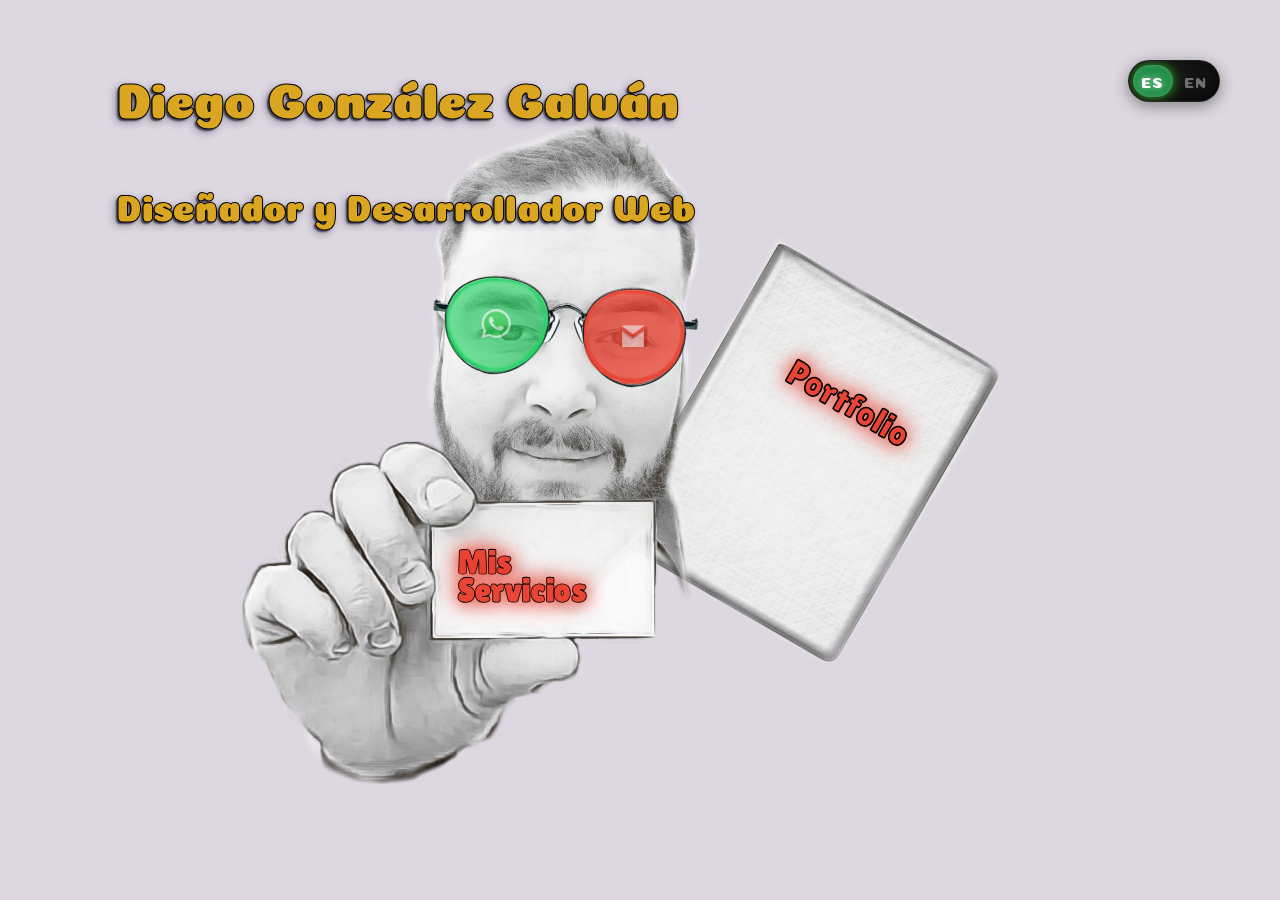
<file: index.html>
<!DOCTYPE html>
<html lang="es">
<head>
    <meta charset="UTF-8">
    <meta name="viewport" content="width=device-width, initial-scale=1.0">
  <link rel="preconnect" href="https://fonts.googleapis.com">
<link rel="preconnect" href="https://fonts.gstatic.com" crossorigin>
<link href="https://fonts.googleapis.com/css2?family=Coiny&family=Inter:ital,opsz,wght@0,14..32,100..900;1,14..32,100..900&family=Lilita+One&family=Outfit:wght@100..900&family=Sora:wght@100..800&display=swap" rel="stylesheet">
    <title>Diego Dev | Diseñador y Desarrollador Web</title>
    <link rel="icon" type="image/png" href="images/logo.png">
    <link rel="stylesheet" href="style.css">
</head>
<body>

<div class="tit">
<h1>Diego 
    González Galván</h1>
<h2>Diseñador
     y Desarrollador Web</h2>
</div>
<div class="lang-switch">
  <input type="checkbox" id="langToggle">
  <label for="langToggle" class="switch">
    <span id="es" class="text es">ES</span>
    <span id="en" class="text en">EN</span>
    <span class="knob"></span>
  </label></div>

<div class="wrapper">
    <div class="mainp"><img src="images/photomania.png" alt=""></div>
    <div class="frame"><img src="images/metal-frame2.png" alt=""></div>
    <div class="greenl" id="greenl2"><img id="watAppL" src="images/WhatsApp_icon.png" alt=""></div>
    <div class="redl" id="redl2"><img id="gmaiLog" src="images/Gmail_Icon (1).png" alt=""></div>
</div>
<div class="hand2">
<div class="hand"><img src="images/hand.png" alt=""></div>
<div id="servicii" class="servici"> <h1>Mis Servicios</h1></div>
</div>

<div id="portfoli" class="portfo">
    <h1 id="portTit" class="porti">Portfolio</h1>
    <img id="foto" src="images/port1.png" alt="">
</div>


<div id="servicios2" class="servicios">

<div id = "missServ" class="misServ"><h1>Mis Servicios</h1></div>
<br>

    <div id="colili" class="coli">
            <div class="emailCol">
                <img src="images/side/email.png" alt="">
                <h3>Correo con dominio</h3>
            </div>
            <div class="domCol">
                <img src="images/side/responsive.png" alt="">
                <h3>Diseño adaptable</h3>
            </div>
            <div>
                <img src="images/side/Video.png" alt="">
                <h3>Edicion de video</h3>
            </div>
            <div>
                <img src="images/side/SEO.png" alt="">
                <h3>Optimización SEO</h3>
            </div>
    </div>

    <div id="serv2" class="serv1">
        <h1 id="titSpa1">Mi proceso</h1>
        <h3>Diseño colaborativo, único y a medida</h3>
        <div id="span1" class="ocultar1">
        <p>Cada web la construimos desde cero, trabajando con vos desde el primer momento. 
            Me interesa entender qué hacés, cómo lo hacés y qué querés transmitir para cubrir tus necesidades,
            brindar comodidades y ayudar a impulsar tu proyecto, negocio o emprendimiento.</p>
        
        <p>A partir de ahí comenzaremos con un diseño artesanal, práctico y personalizado,
             sin plantillas genéricas, IA o librerías,
             adaptado para ser fluido y cambiar dependiendo del dispositivo en que sea visto.</p>
        
        <p>Cuando tenga una primera versión lista, la evaluaremos juntos. 
            Te apoyaré con mi asesoría para que tu sitio web sea exitoso, 
            destaque y sea práctico y útil para los usuarios. 
            Pero es tu proyecto y tendrás siempre la última palabra sin cuestionamientos.</p>
        
        <p>Este proceso es sin costo inicial. 
            No será hasta que el sitio web cumpla con todas tus expectativas y necesidades, 
            puedas probarlo y estés completamente conforme y listo para lanzarlo es que se abonará el pago.</p>
        
        <p>Una vez recibido el pago, la página se lanzará con el dominio que elijas (“.com” “.uy” “.net”) 
            y recibirás una cuenta de correo oficial con el nombre de tu proyecto, negocio o emprendimiento 
            para darle una imagen más formal y organizada a tu negocio  
            (“reservas@tunegocio.com”, “info@tunegocio.com”).</p>
        
        <p>Todo ésto se hace con un pago único e inclusivo, previamente acordado,
             y dependiendo de la complejidad del sitio web.</p>
        
        <p>A partir de aquí, con la página ya en uso,
             contarás con 3 meses de soporte y mantenimiento incluidos.
              Al finalizar este periodo, tendrás la opción de continuar 
              con el servicio con el abono de una cuota trimestral.</p> 
            </div> 
              
   
   
            <div id="btnDiv1"> <input type="button" id="btnS1" class="btnSpa" value="Expandir ▼"> </div>

  <br>
  <br>
    <h1 id="titSpa2">¿Por qué tu negocio necesita una página web?</h1>
        <h3>La diferencia entre ser visto y ser tomado en serio</h3>
        <div id="span2" class="ocultar1">
        <p>Hoy en día, la mayoría de las personas busca productos y
             servicios en internet antes de tomar una decisión. 
             Si tu negocio no está ahí,
             estás perdiendo oportunidades todos los días.</p>
        
        <p>Pero una página web no es solo “presencia”:
         es una herramienta de trabajo que puede simplificar y
         potenciar tu negocio.</p>
        
        <p>Cuando tenga una primera versión lista, la evaluaremos juntos. 
            Te apoyaré con mi asesoría para que tu sitio web sea exitoso, 
            destaque y sea práctico y útil para los usuarios. 
            Pero es tu proyecto y tendrás siempre la última palabra sin cuestionamientos.</p>
        
        <p>Podés usarla para organizar turnos con una agenda online,
            mostrar disponibilidad en tiempo real,
            gestionar consultas automáticamente o incluso organizar y
            gestionar tu oferta de productos y servicios. 
            Para un café o restaurante, puede incluir menús actualizados y reservas. 
            Para un profesional independiente, permite agendar clientes sin idas y vueltas. 
            Para un emprendimiento de venta, facilita mostrar productos y mantener cierto control del stock.
        </p>
        
        <p>Esto no solo mejora tu organización, 
            también mejora la experiencia del cliente: 
            todo es más claro, más rápido y más cómodo.
        </p>
        
        <p>Además, una página web es una base sólida para hacer marketing. 
            Te permite aparecer en buscadores como Google, 
            atraer nuevos clientes de forma constante y
            dirigir tráfico desde redes sociales hacia un espacio propio,
            donde vos controlas el mensaje, la imagen y la experiencia.
        </p>
        
        <p>Y hay algo igual de importante: la percepción.
        </p> 

        <p>Un negocio con página web propia transmite:
        </p>

        <p>Un negocio con página web propia transmite:
        </p>

        <ul>
            <li>Mayor profesionalismo</li>
            <li>Más seriedad</li>
            <li>Más confianza</li>
        </ul>

        <p>No es lo mismo un negocio que solo existe en redes sociales 
        que uno que tiene su propio sitio, con su identidad, 
        su información clara y su presencia bien definida. 
        La diferencia en cómo es percibido por un cliente puede ser decisiva.
        </p>

        <p>En un mercado cada vez más competitivo, 
        tener una web no es solo una ventaja, es una necesidad. 
        Es una forma de destacarse, construir prestigio y 
        mostrar que tu proyecto es real, sólido y confiable.
        </p>

        <p>En definitiva, una página web no es solo “tener algo online”, 
        sino contar con una herramienta que organiza, comunica, vende y
        trabaja para vos las 24 horas.
        </p>

            </div> 
              
   

    <div id="btnDiv2"> <input type="button" id="btnS2" class="btnSpa" value="Expandir ▼"> </div>

  <br>
  <br>
    <h1 id="titSpa3">¿Cuanto me costaría una página web?</h1>
        <h3>Desde $6500</h3>
        <div id="span3" class="ocultar1">
        
            <p>El proceso está pensado para que puedas avanzar con 
            seguridad y sin compromisos innecesarios desde el inicio.
            </p>

            <p>El desarrollo comienza sin costo inicial. 
            Vas a poder ver y probar tu página en funcionamiento, 
            y recién cuando estés conforme con el resultado final y
            listo para utilizarla, se realiza el pago.
            </p>

            <p>El precio base para una página web es de $6500 o $161.
            Este valor puede ajustarse según la complejidad del proyecto y
            el tiempo de trabajo requerido, algo que se define previamente de forma clara.
            </p>

            <p>Además, una vez que la página está en funcionamiento,
            existe la opción de continuar con el servicio de
            mantenimiento mediante una cuota trimestral 
            desde $900 (aprox. USD 20–25).
            </p>

            <p>Este costo puede variar dependiendo del tipo de sitio 
            y sus funcionalidades, ya que algunas páginas requieren
            mayor mantenimiento, actualizaciones o soporte técnico.
            </p>

            <p>El servicio incluye:</p>

            <ul>
                <li>Configuración del dominio (.com, .uy, .net)
                </li>
                <li>
                    Correo profesional personalizado
                </li>
                <li>Diseño adaptable a celulares, tablets y computadoras
                </li>
                <li>Optimización básica para buscadores (SEO)
                </li>
                <li>3 meses de soporte, hosting, respaldo de datos y mantenimiento incluidos
                </li>
            </ul>

            </div> 
              
    <div id="btnDiv3"> <input type="button" id="btnS3" class="btnSpa" value="Expandir ▼"> </div>


    
    
<br>
  
  <br>
  <br>
  <div class="watsFin"> <div> <img id="icwa" src="images/WhatsApp_icon.png" alt=""> </div>
       <br> <h1>Deja un mensaje aquí!</h1> 
   </div>
</div>
    
  

    <script src="code.js"></script>
</body>
</html>
</file>
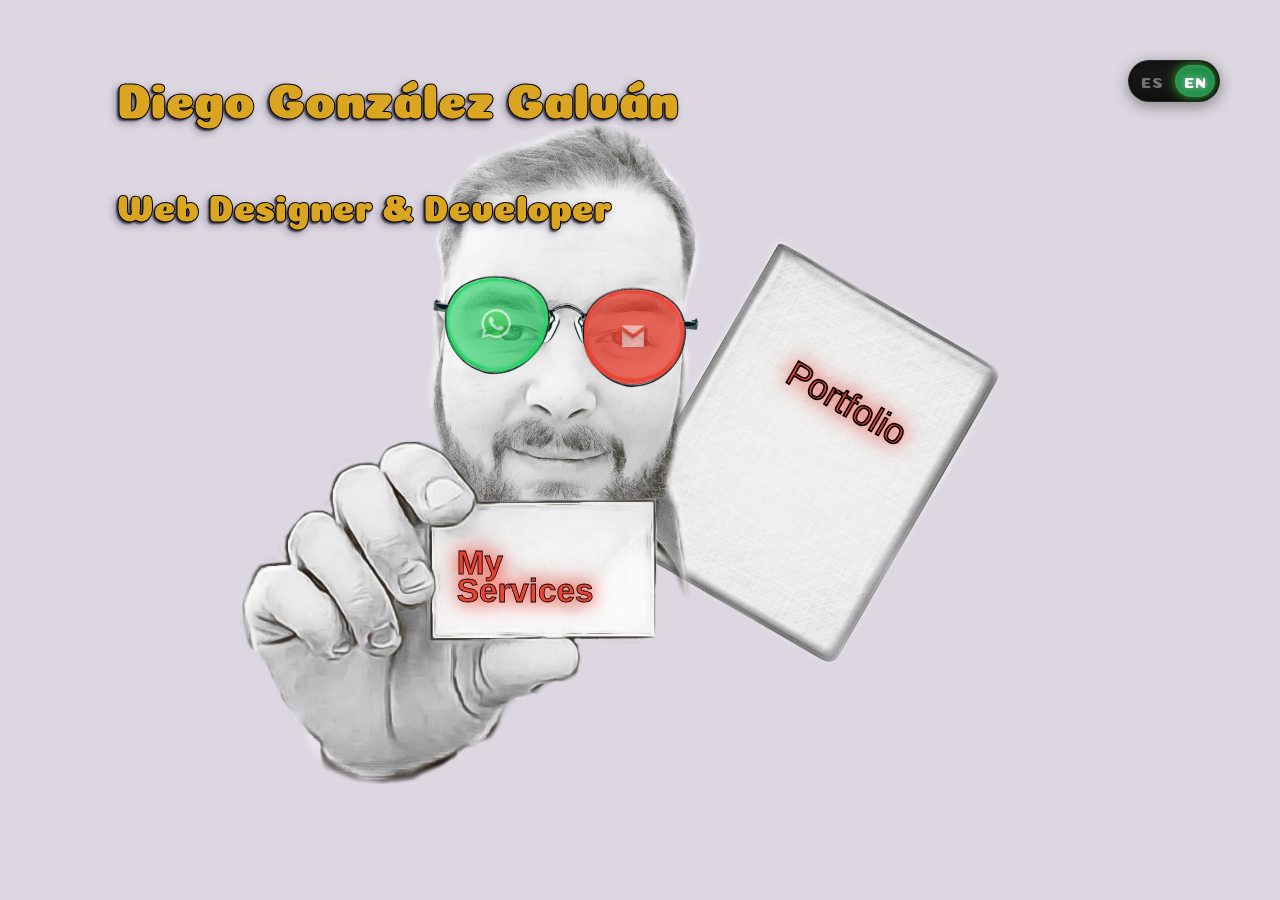
<file: indexEn.html>
<!DOCTYPE html>
<html lang="en">
<head>
    <meta charset="UTF-8">
    <meta name="viewport" content="width=device-width, initial-scale=1.0">
    <link rel="preconnect" href="https://fonts.googleapis.com">
<link rel="preconnect" href="https://fonts.gstatic.com" crossorigin>
<link href="https://fonts.googleapis.com/css2?family=Bitcount+Grid+Double:wght@100..900&family=Coiny&display=swap" rel="stylesheet">
    <title>Diego Dev | Web Designer & Developer</title>
    <link rel="icon" type="image/png" href="images/logo.png">
    <link rel="stylesheet" href="style.css">
</head>
<body>

<div class="tit">
<h1>Diego González Galván</h1>
<h2>Web Designer & Developer</h2>
</div>

<div class="wrapper">
    <div class="mainp"><img src="images/photomania.png" alt=""></div>
    <div class="frame"><img src="images/metal-frame2.png" alt=""></div>
    <div class="greenl" id="greenl2"><img id="watAppL" src="images/WhatsApp_icon.png" alt=""></div>
    <div class="redl" id="redl2"><img id="gmaiLog" src="images/Gmail_Icon (1).png" alt=""></div>
</div>
<div class="hand2">
<div class="hand"><img src="images/hand.png" alt=""></div>
<div id="servicii" class="servici"> <h1>My Services</h1></div>
</div>

<div id="portfoli" class="portfo">
    <h1 id="portTit" class="porti">Portfolio</h1>
    <img id="foto" src="images/port1.png" alt="">
</div>

<div id="servicios2" class="servicios">

<div id = "missServ" class="misServ"><h1>My Services</h1></div>
<br>

    <div id="colili" class="coli">
            <div class="emailCol">
                <img src="images/side/email.png" alt="">
                <h3>Custom Domain Email</h3>
            </div>
            <div class="domCol">
                <img src="images/side/responsive.png" alt="">
                <h3>Responsive Design</h3>
            </div>
            <div>
                <img src="images/side/Video.png" alt="">
                <h3>Video Editing</h3>
            </div>
            <div>
                <img src="images/side/SEO.png" alt="">
                <h3>SEO Optimization</h3>
            </div>
    </div>

    <div id="serv2" class="serv1">
        <h1 id="titSpa1">My Process</h1>
        <h3>Collaborative, unique and custom design</h3>
        <div id="span1" class="ocultar1">
        <p>Each website is built from scratch, working with you from the very beginning. 
            I focus on understanding what you do, how you do it, and what you want to communicate 
            in order to meet your needs, provide practical solutions, and help grow your project or business.</p>
        
        <p>From there, we move into a handcrafted, practical and fully customized design process,
             without generic templates, AI or libraries,
             ensuring the site adapts smoothly to any device it is viewed on.</p>
        
        <p>Once a first version is ready, we review it together. 
            I’ll guide you to make your website effective, 
            distinctive and user-friendly. 
            At the same time, it’s your project and you always have the final say.</p>
        
        <p>This process has no upfront cost. 
            You only pay once the website meets your expectations,
            you’ve tested it and you are fully satisfied and ready to launch.</p>
        
        <p>Once payment is completed, the website will be launched with the domain of your choice 
            (.com, .uy, .net) 
            and you will receive a professional email account for your business 
            (such as “reservations@yourbusiness.com”, “info@yourbusiness.com”).</p>
        
        <p>All of this is delivered through a single, all-inclusive payment,
             agreed in advance depending on the complexity of the project.</p>
        
        <p>After launch, you will have 3 months of support and maintenance included.
              After this period, you can continue the service with a quarterly maintenance plan.</p> 
            </div> 
              
    <div id="btnDiv1"> <input type="button" id="btnS1" class="btnSpa" value="Expand ▼"> </div>

    <h1 id="titSpa2">Why does your business need a website?</h1>
        <h3>The difference between being seen and being taken seriously</h3>
        <div id="span2" class="ocultar1">
        <p>Today, most people search for products and
             services online before making a decision. 
             If your business is not there,
             you are missing opportunities every day.</p>
        
        <p>But a website is not just “presence”:
         it is a working tool that can simplify and
         boost your business.</p>
        
        <p>Once a first version is ready, we review it together. 
            I’ll guide you to make your website effective, 
            distinctive and user-friendly. 
            At the same time, it’s your project and you always have the final say.</p>
        
        <p>You can use it to manage appointments with an online schedule,
            show real-time availability,
            automate inquiries or even organize and manage your products and services. 
            For a café or restaurant, it can include updated menus and reservations. 
            For a professional, it helps manage clients easily. 
            For an online store, it allows you to showcase products and maintain basic stock control.
        </p>
        
        <p>This not only improves your organization, 
            but also enhances the customer experience: 
            everything becomes clearer, faster and more convenient.
        </p>
        
        <p>Additionally, a website is a solid foundation for marketing. 
            It allows you to appear in search engines like Google, 
            attract new clients consistently and
            direct traffic from social media to your own space,
            where you control the message, image and experience.
        </p>
        
        <p>And just as important: perception.
        </p> 

        <p>A business with its own website conveys:
        </p>

        <p>A business with its own website conveys:
        </p>

        <ul>
            <li>Professionalism</li>
            <li>Seriousness</li>
            <li>Trust</li>
        </ul>

        <p>It is not the same to rely only on social media 
        as having your own website with a clear identity 
        and well-defined presence. 
        This difference can be decisive for potential clients.
        </p>

        <p>In today’s competitive market, 
        having a website is not just an advantage, it is a necessity. 
        It helps you stand out, build prestige and 
        show that your business is real and reliable.
        </p>

        <p>In short, a website is not just “being online”, 
        but having a tool that organizes, communicates, sells and
        works for you 24/7.
        </p>

            </div> 
              
   

    <div id="btnDiv2"> <input type="button" id="btnS2" class="btnSpa" value="Expand ▼"> </div>

    <h1 id="titSpa3">How much would a website cost me?</h1>
        <h3>Starting from $6500</h3>
        <div id="span3" class="ocultar1">
        
            <p>The process is designed so you can move forward 
            with confidence and without unnecessary commitments from the start.
            </p>

            <p>Development begins with no upfront cost. 
            You will be able to see and test your website, 
            and only once you are satisfied and ready to use it,
            the payment is made.
            </p>

            <p>The base price for a website is $6500 or $161.
            This may vary depending on the complexity of the project
            and the estimated development time, defined in advance.
            </p>

            <p>After launch,
            you can continue with a maintenance plan
            starting from $900 quarterly (approx. USD 20–25).
            </p>

            <p>This cost may vary depending on the type of website 
            and its features, as some require more updates,
            support or technical maintenance.
            </p>

            <p>The service includes:</p>

            <ul>
                <li>Domain setup (.com, .uy, .net)
                </li>
                <li>
                    Professional email
                </li>
                <li>Responsive design for mobile, tablet and desktop
                </li>
                <li>Basic SEO optimization
                </li>
                <li>3 months of support, hosting, backups and maintenance included
                </li>
            </ul>

            </div> 
              
    <div id="btnDiv3"> <input type="button" id="btnS3" class="btnSpa" value="Expand ▼"> </div>


    
    </div>


    <div class="lang-switch">
  <input type="checkbox" id="langToggle">
  <label for="langToggle" class="switch">
    <span id="es" class="text es">ES</span>
    <span id="en" class="text en">EN</span>
    <span class="knob"></span>
  </label>
</div>
    <script src="code.js"></script>
</body>
</html>
</file>
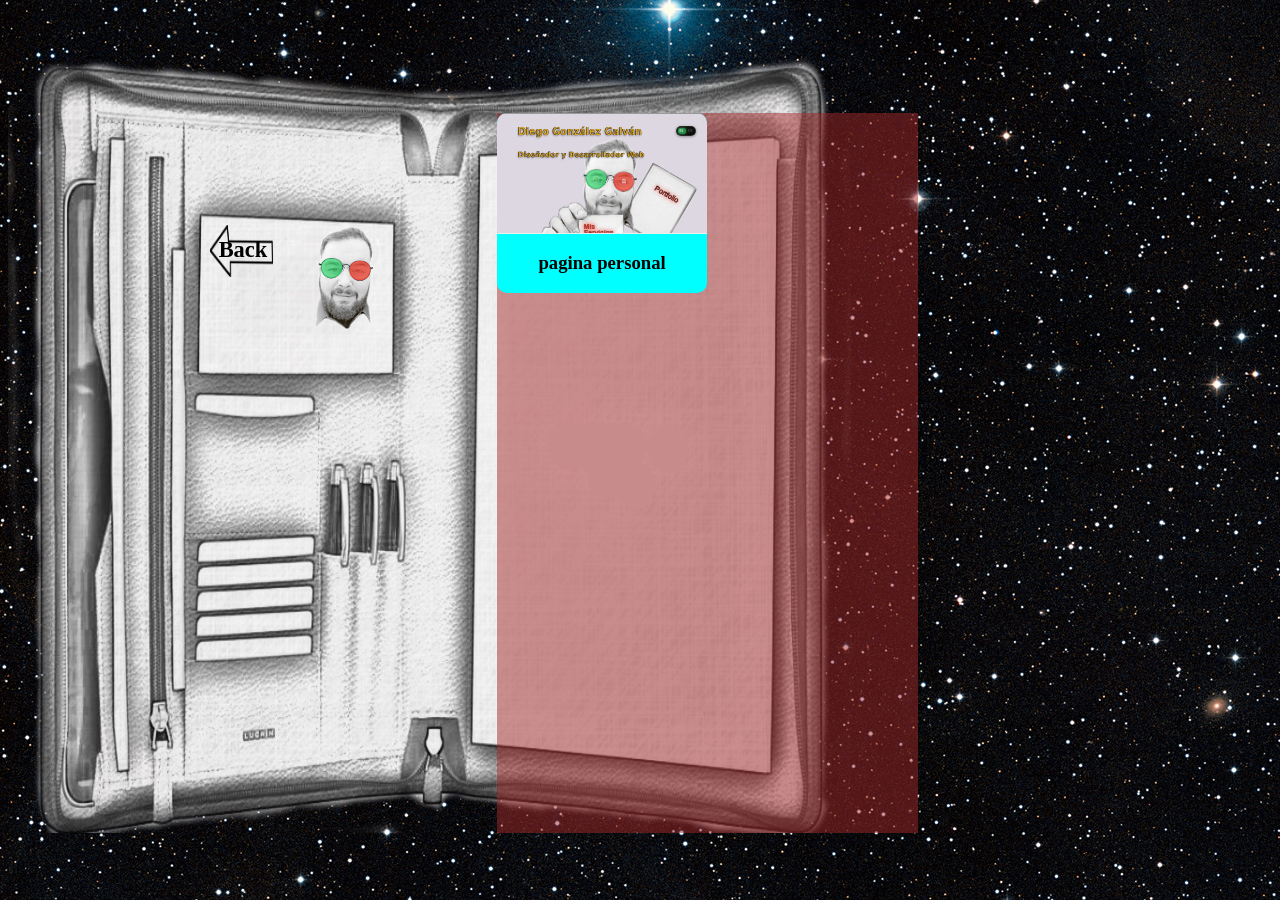
<file: portfolio.html>
<!DOCTYPE html>
<html lang="es">
<head>
    <meta charset="UTF-8">
    <meta name="viewport" content="width=device-width, initial-scale=1.0">
    <link rel="stylesheet" href="stylesB.css">
    <title>Document</title>
</head>
<body>
    <div class="main">
        <div class="back" id="backp"><img id="arrowp" src="images/arrowBlack.png" alt=""><h1>Back</h1></div>
        <img id="logo" src="images/logo.png" alt="">
    <img src="images/port2.png" alt="">
    </div>

    <div class="general">
        <div class="card">
            <iframe 
    src="https://dieguitowebdev.github.io/home/"
    width="100%"
    height="600">
</iframe>
<divc class="textC">
<h3>pagina personal</h3>
</div>
        </div>
    </div>

    <script src="code.js"></script>
</body>
</html>
</file>
<file: style.css>
body {
    margin-left: 55px;
    padding: 0px;
    border: 0px;
    justify-content: center;
    padding-left: 0%;
    background-color: hsl(273, 13%, 86%);
    overflow-x: hidden;
 

    
}

.wrapper{
    position: relative;
    display: flex;
    padding: 0px;
    margin: 0px;
    border: 0px;
    transform: scale(0.9) translate(-30px);
    width: fit-content;
}
.tit {    
    font-family: "Coiny", system-ui;
    font-weight: 400;
    font-style: normal;
    display: flex;
    flex-direction: column;
    width:fit-content;
    z-index: 19;
    justify-content: left;
    font-size: 150%;
    margin: 0%;
    text-align: left;
    z-index: 4;
    margin-top: 3%;
    margin-left: 5%;
    right: 0%;
    color: goldenrod;
    -webkit-text-stroke: 1px black;
    text-shadow: 
    #030117a8 -2px 2px 2px,
    
      #130e3565 -3px 3px 9px;
      
    
    
}

.greenl, .redl {
    z-index: 14;
    display: flex;
    justify-content: center;
    align-items: center;
    img{
        width: 35%;
        opacity: 0.6;
    }
}
.greenl:hover{
background-color: #25d365;
img{
        width: 50%;
        opacity: 1;
        
    }
}
.redl:hover{
    background-color: #ea4435;
    img{
        width: 45%;
        opacity: 1;
        
    }
}

.open{
  display: flex;
  position: absolute;
  top: 50%;
  z-index: 9;
  transform: translate(130px, 500px);
  img{
  width: 95%;
  height: auto;
  
}
  
}

.mainp {
  
    position: absolute;
    top:-30px;
    z-index: -1;
    opacity: 0;
  animation: apear 5.5s ease forwards;
  padding-bottom: 0px;
  translate: (top);
}
@keyframes apear {
  0% {
    opacity: 0;
  }
  30% {
    opacity: 0;
  }
  100% {
    opacity: 1;
  }
}

.frame {
    
    position: absolute;
    z-index: 1;
    
    transform: translate(-10px, 125px) scale(0.8) rotate(4.8deg);
}

.greenl {
    position: absolute;
    width: 136px;
    height: 124px;
    transform: translate(90px, 228px);   
    border-radius: 44%;
    background-color: #25d365a4;
    transition: all 0.4s ease;
    
    
}
.redl {
    position: absolute;
    width: 136px;
    height: 124px;
    transform: translate(280px, 245px);
    border-radius: 44%;
    background-color: #ea4435c5;
    transition: all 0.2s ease;
    img{
        width: 30%;
    }
}

.frame, .mainp, .greenl, .redl{
    top: -290px;
    left: 700px;
}


.hand {
   
    position: absolute;
    top: 290px;
    left: 200px;
    width: 20%;
    z-index: 3;
    margin-bottom: 0px;
    padding-bottom: 0px;
    border-bottom: 0px;
    
    animation: subir 2.6s ease forwards;
}
@keyframes subir {
  0% {
    opacity: 0;
    transform: translateY(180px) scale(0.3);
  }
  100% {
    opacity: 0.95;
    transform: translateY(0px) scale(1);
  }
}
.misServ{
    display: none;
    top: 80%;
    position: absolute;
    justify-content: center;
    width: fit-content;
    left: 50%;
    font-size: 150%;
}


.servici {
    
    position: absolute;
    left: 480px;
    top: 400px;
    z-index: 4;
    width: 10%;
    font-size: 130%;
    line-height: 170%;
    font-family: "Lilita One", sans-serif;
  font-weight: 400;
  font-style: normal;
    
    -webkit-text-stroke: 1px black;
    background-color: transparent;
    border: none;
    font-weight: bold;
    font-weight: 400;
    font-style: normal;
    color: #ea4435;
    text-shadow: 
      0 0 20px #ea4435,
      0 0 30px #ea4435cd;
      
}

.porti:hover, .servici:hover{
 cursor: pointer;
 color: #25d365a4;
text-shadow: 0 0 5px #25d365,
  0 0 10px #25d365,
  0 0 20px #25d365e2,
  0 0 40px #25d365d0;
 animation: none;

}
.aparecer{
    animation: apear2 3.5s ease forwards;
}
  

@keyframes apear2 {
  0% {
    opacity: 0;
  }
  80% {
    opacity: 0;
  }
  100% {
    opacity: 0.5;
  }
}



.servicios{
     
    display: none;
    flex-direction: column;
    h1, h2 {
        font-family: "Sora", sans-serif;
  font-optical-sizing: auto;
  font-weight: 1600000;

  font-style: normal;
        
        font-style: normal;
        color: rgba(23, 4, 39, 0.93);
        
        font-size: 160%;
    }
    p{
        font-family: "Bitcount", system-ui;
        font-weight: 400;
        font-style: normal;
    }
    font-size: 120%;
    padding: 5%;
    width: 90%;
    display: flex;
    
}

.serv1{
    display: none;
    justify-self: right;
    top: 1500px;
    left: 5%;
    right: 30%;
    position: absolute;
   font-size: 120%;
   border-bottom: 10%;
   h3{
    color: rgb(30, 88, 115);
    font-style: normal;
    font-variant: normal;
    -webkit-text-stroke: none;

   }
}

.serv1{
  padding-bottom: 50px;
}

.coli{
     position: absolute;
    display: none;
    grid-template-columns: repeat(4, 1fr);
    column-gap: 50px;
    width: 100%;
    margin: 0%;
    padding: 0%;
    border: 0%;
    top: 1200px;
    justify-self: left;
    justify-content: left;
    img{
        height: 160px;
        
        justify-self: left;
        justify-content: left;
    }

}
.misServ{
    display: none;
  justify-content: center;
  top: 950px;
  left: 30%;
  width: fit-content;
  
  
  
  

}
.btnSpa {
  color: black;
    background-color: rgba(189, 86, 186, 0.723);
    font-weight: bolder;
    font-family: "Bitcount", system-ui;
  
  font-style: normal;
    font-weight: 700;
    border-radius: 5px;
    font-size: 63%;
}
.ocultar1 {
    display: none;
}
.mostrar1 {
  display: flex;
}



/* BOTO L*/

.lang-switch {
  position: fixed;
  top: 60px;
  right: 60px;
  z-index: 9999;
}

/* ocultar checkbox */
#langToggle {
  display: none;
}

/* contenedor */
.switch {
  position: relative;
  display: block;
  width: 90px;
  height: 40px;
  border-radius: 40px;
  background: linear-gradient(145deg, #1a1a1a, #0d0d0d);
  border: 1px solid rgba(255,255,255,0.08);
  box-shadow:
    inset 0 0 10px rgba(0,0,0,0.6),
    0 4px 15px rgba(0,0,0,0.4);
  cursor: pointer;
  transition: 0.3s ease;
  overflow: hidden;
}

/* glow suave al hover */
.switch:hover {
  box-shadow:
    inset 0 0 10px rgba(0, 0, 0, 0.6),
    0 0 12px rgba(138, 255, 109, 0.4),
    0 4px 20px rgba(0, 0, 0, 0.6);
}

/* textos */
.text {
  position: absolute;
  top: 50%;
  transform: translateY(-50%);
  font-size: 15px;
  font-family: coiny;
  letter-spacing: 1px;
  color: rgba(255,255,255,0.4);
  z-index: 2;
  transition: 0.3s ease;
}

.text.es {
  left: 12px;
}

.text.en {
  right: 12px;
}

/* botón deslizante */
.knob {
  position: absolute;
  top: 4px;
  left: 4px;
  width: 40px;
  height: 32px;
  border-radius: 30px;
  background: linear-gradient(145deg, #25d365a4, #25d365a4);
  box-shadow:
    0 0 10px rgba(60, 212, 55, 0.6),
    0 0 20px rgba(94, 212, 55, 0.3),
    inset 0 0 5px rgba(255, 255, 255, 0.2);
  transition: 0.35s cubic-bezier(0.4, 0, 0.2, 1);
}

/* estado activo */
#langToggle:checked + .switch .knob {
  transform: translateX(42px);
}

/* color activo */
#langToggle:not(:checked) + .switch .es {
  color: white;
  text-shadow: 0 0 8px rgba(255,255,255,0.6);
}

#langToggle:checked + .switch .en {
  color: white;
  text-shadow: 0 0 8px rgba(255,255,255,0.6);
}

.portfo{
  position: absolute;
  z-index: 2;
  transform: translate(950px, -200px) rotate(25deg);
  img{
  height: 500px;
  }
  }
 

  .porti {
    transform: translate(180px, 100px);    
    position: absolute;
    z-index: 4;
    width: 10%;
    font-size: 280%;
    line-height: 170%;
    color: #ea4435;
    text-shadow: 
      0 0 20px #ea4435,
      0 0 30px #ea4435cd;
    -webkit-text-stroke: 2px black;
    background-color: transparent;
    border: none;
    font-weight: bold;
    font-family: "Lilita One", sans-serif;
  font-weight: 400;
  font-style: normal;
      
}
  .watsFin {
    width: fit-content;
    justify-content: center;
    height: fit-content;
    display: flex;
    flex-direction: column;
   justify-items: center;
   align-self: center;
   align-items: center;
   align-content: center;
   top: 33%;
   left: 112%;
   margin-right: 5px;
  
    position: absolute;
    justify-self: right;
    border-radius: 34px;
    background-color: #25d365d0;
    transition: all 0.4s ease; 
    color: whitesmoke;
    font-size: 60%;
    border: 6px solid whitesmoke;
    padding: 2%;
    h1{
      color: whitesmoke;
      justify-self: center;
    }
    
    
}
#icwa{
  display: flex;
  justify-self: center;
  align-items: center;
  width: 30px;
}

 .watsFin:hover {
background-color: rgba(245, 245, 245, 0.338);
    transition: all 0.4s ease; 
    border-color: #25d365d0;
    color: #25d365d0;
    h1{
      color: #25d365d0;;
    }
 }


@media (max-width: 900px)  {
      
    .wrapper {
        scale: 0.5;
        top: 115px;
        left: -125px;
        z-index: -1;
        
    }
     
    .servici {
        transform: translate(92px, 58px);
    }
    .tit {
        transform: translate(-37px);
        padding: 5%;
        min-width: 300px;
        margin: 5px;
        font-size: 110%;
        -webkit-text-stroke: 0.4px black;
        line-height: 160%;
        gap: 0px;
        z-index: 90;
        
    }
    
      .hand {
        left: 349px;
    animation: subir 2.6s ease forwards;
    }

    @keyframes subir {
    0% {
    opacity: 0;
    transform: scale(0.5) translate(-450px, 250px);
    }

    100% {
    opacity: 1;
    transform: scale(0.5) translate(-450px, 99px);
    }
        
  
    }
    .servici{
        top: 435px;
        left: 200px;
        font-size: 75%;
    }  

    .servicios{
        width: 120%;
        transform: scale(0.5);
        
        
    }
    .coli{

        transform: scale(0.9) translate(-340px, -20px);
        grid-template-columns: repeat(2, 1fr);
        font-size: 200%;
        text-align: center;
        img{
            transform: scale(1.25);
            
        }
        width: 130%;
        
    }
    .misServ{
        transform: scale(1.3);
        top: 1000px;
        left: -50px;
    }
    .serv1{
    top: 2000px;
    left: -110px;
    min-width: 80%;
    font-size: 150%;
    input{
      transform: scale(1.5) translateX(30px);
    }
    }
  
    .portfo{
      transform: translate(-70px, -60px) 
      scale(0.5) rotate(-45deg);
      z-index: -4;
    }
    
    .open{
      width: 120%;
      left: -35%;
      top: 35%
    }

    .lang-switch {
  position: fixed;
 right: 20px;
  z-index: 9999;
  transform: scale(0.8);
}

 }



@media (min-width: 900px) and (max-width: 1500px)  {
 
  
    .wrapper {
        scale: 0.8;
        top: 70px;
        left: -155px;
        z-index: -1;
        
    }
    .portfo{
      transform: translate(500px, -50px) 
      scale(0.8) rotate(30deg);
      z-index: -4;
    }
    .hand2{
      transform: scale(0.8) translate(-130px, -60px) ;
    }
    .coli{
      transform: scale(0.8) translate(-100px);

    }
    .serv1{
      transform: scale(0.85) translate(50px, -50px);
    }
    .open{
      
      left:5%;
      top:90%;
      
    }
  }
</file>
<file: stylesB.css>
body{
    margin-top: 50px;
    display: flex;
    justify-content: center;
    background-image: url(images/space.jpg);
}
.main{
    display: flex;
    position: relative;
    img{
        width: 100%;
    }
}
.back{
    display:flex;
    position: absolute;
    z-index: 2;
    top: 22%;
    left: 25%;
    width: fit-content;
    font-size: 70%;
}
#arrowp{
    width: 130%;
    position: absolute;
    left:-18%;
    top: 5%;
}
#logo{
    position: absolute;
    width: 10%;
     top: 22%;
    left: 35%;
}
.general{
    display: grid;
    background-color: rgba(165, 42, 42, 0.493);
    width: 50vh;
    height: 80vh;
    margin-top: 5%;
    left: -28%;
    z-index: +5;
    position: relative;
    grid-template-columns: 1fr 1fr;

}
.card{
    background-color: aqua;
    width: 4;
    height: 25%;
    border-radius: 10px;
    display: flex;
    flex-direction: column;
    justify-content: center;
    align-items: center;
    overflow: hidden;
    
    padding: 0%;
    margin: 0%;
}
iframe {
    border-radius: 10px;
    height: 90%;
     padding: 0%;
    margin: 0%;

    zoom: 0.2;
}
.textC{
    padding: 0px;
    
}
</file>
